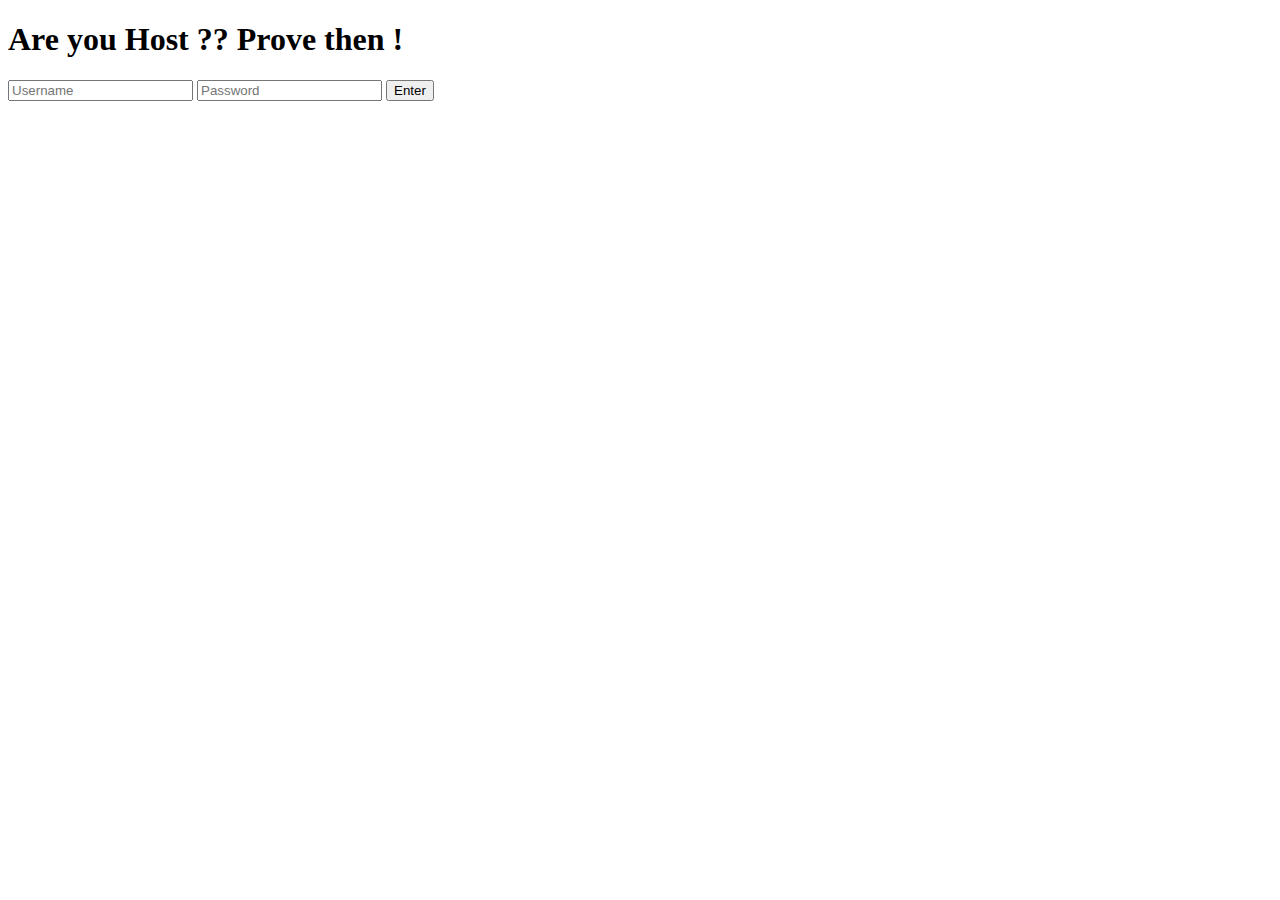
<file: authorise.html>
<!DOCTYPE html>
<html lang="en">
<head>
<title> Authorise </title>
</head>

<body>
<h1> Are you Host ?? Prove then ! </h1>

  <div class="form-container">
        <form id="loginForm" action="enter.html" method="GET">
            <input type="text" id="username" placeholder="Username" required>
            <input type="password" id="password" placeholder="Password" required>
            <button type="submit">Enter</button>
        </form>
    </div>




    <script>
        document.getElementById('loginForm').addEventListener('submit', function(event) {
            // Get the input values
            const username = document.getElementById('username').value;
            const password = document.getElementById('password').value;

            // Check if the username and password match the required credentials
            if (username !== 'sonali21' || password !== 'host') {
                event.preventDefault(); // Stop form submission if the credentials don't match
                alert('Invalid username or password');
            }
        });
    </script>

</body>
</html>
</file>
